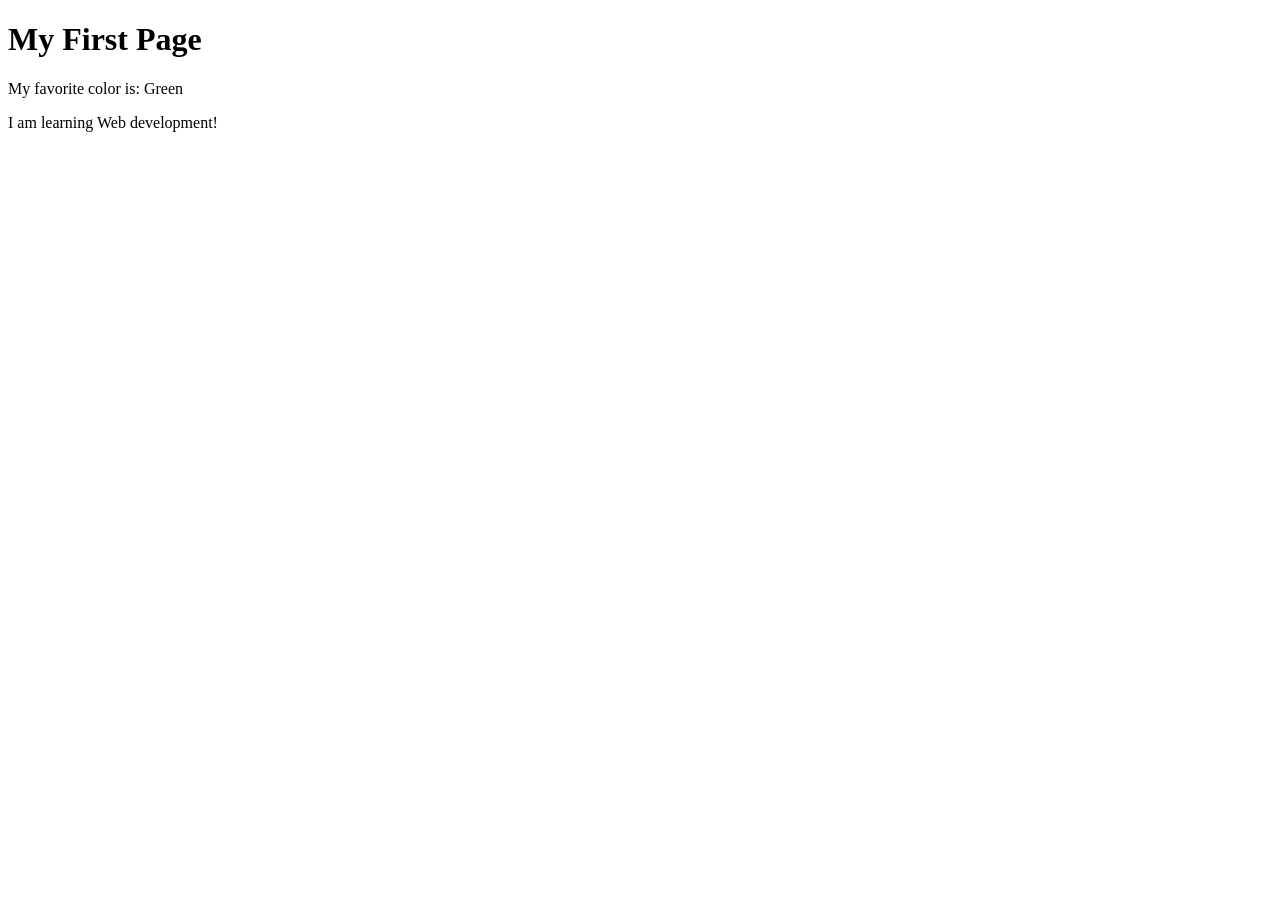
<file: week01/first-page.html>
<!DOCTYPE html>
<html lang="en">

<head>
    <meta charset="UTF-8">
    <meta name="viewport" content="width=device-width, initial-scale=1.0">
    <title>My First Page</title>
</head>

<body>
    <h1>My First Page</h1>
    <p>My favorite color is: Green </p>
    <p> I am learning Web development!

    </p>
</body>

</html>
</file>
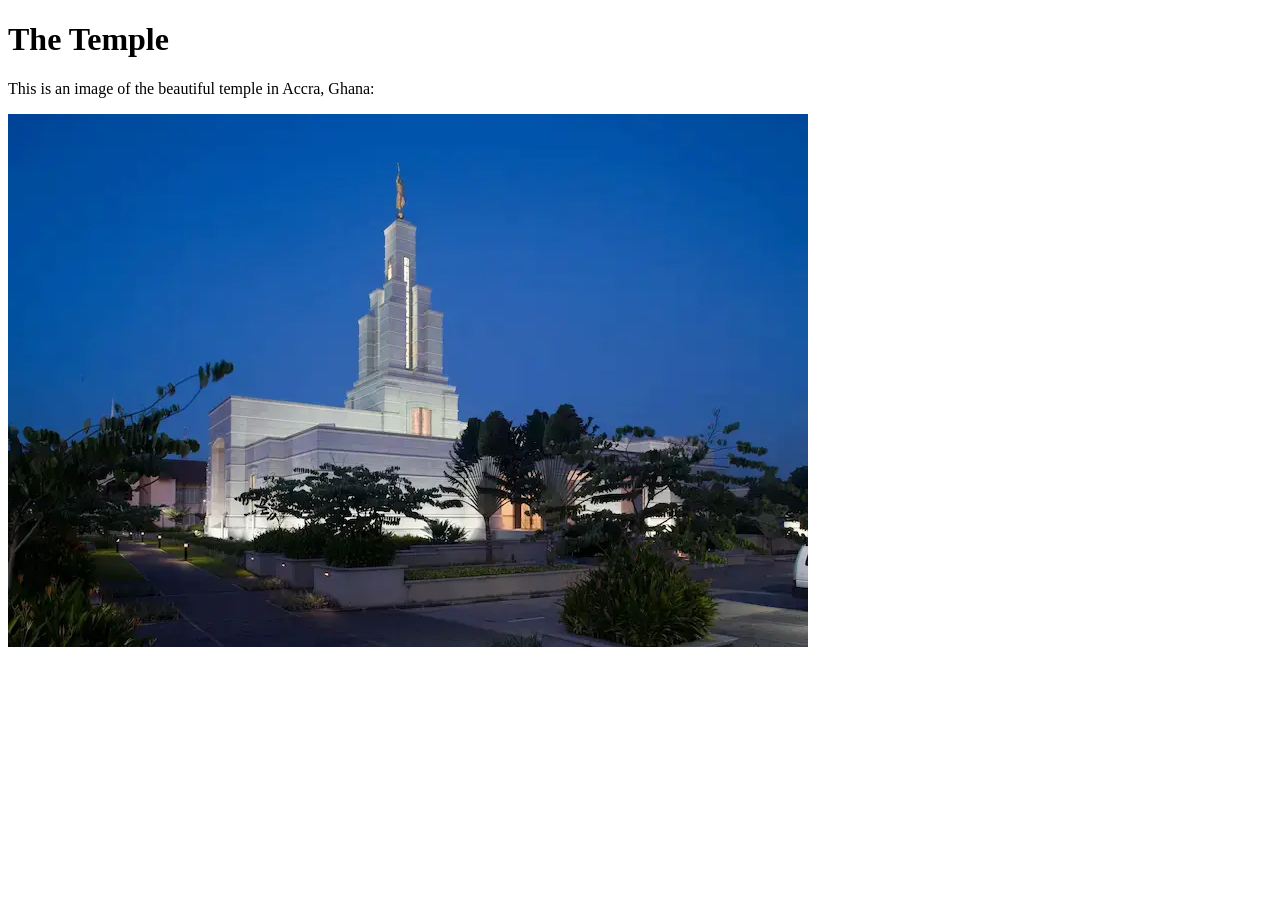
<file: week01/images.html>
<!DOCTYPE html>
<html lang="en">

<head>
    <meta charset="UTF-8">
    <meta name="viewport" content="width=device-width, initial-scale=1.0">
    <title>Temple Image</title>
</head>

<body>
    <h1>The Temple</h1>
    <p>This is an image of the beautiful temple in Accra, Ghana:</p>
    <img width="800" height="533" src="images/temple-small.WebP" alt="The Accra Ghana Temple">

</body>

</html>
</file>
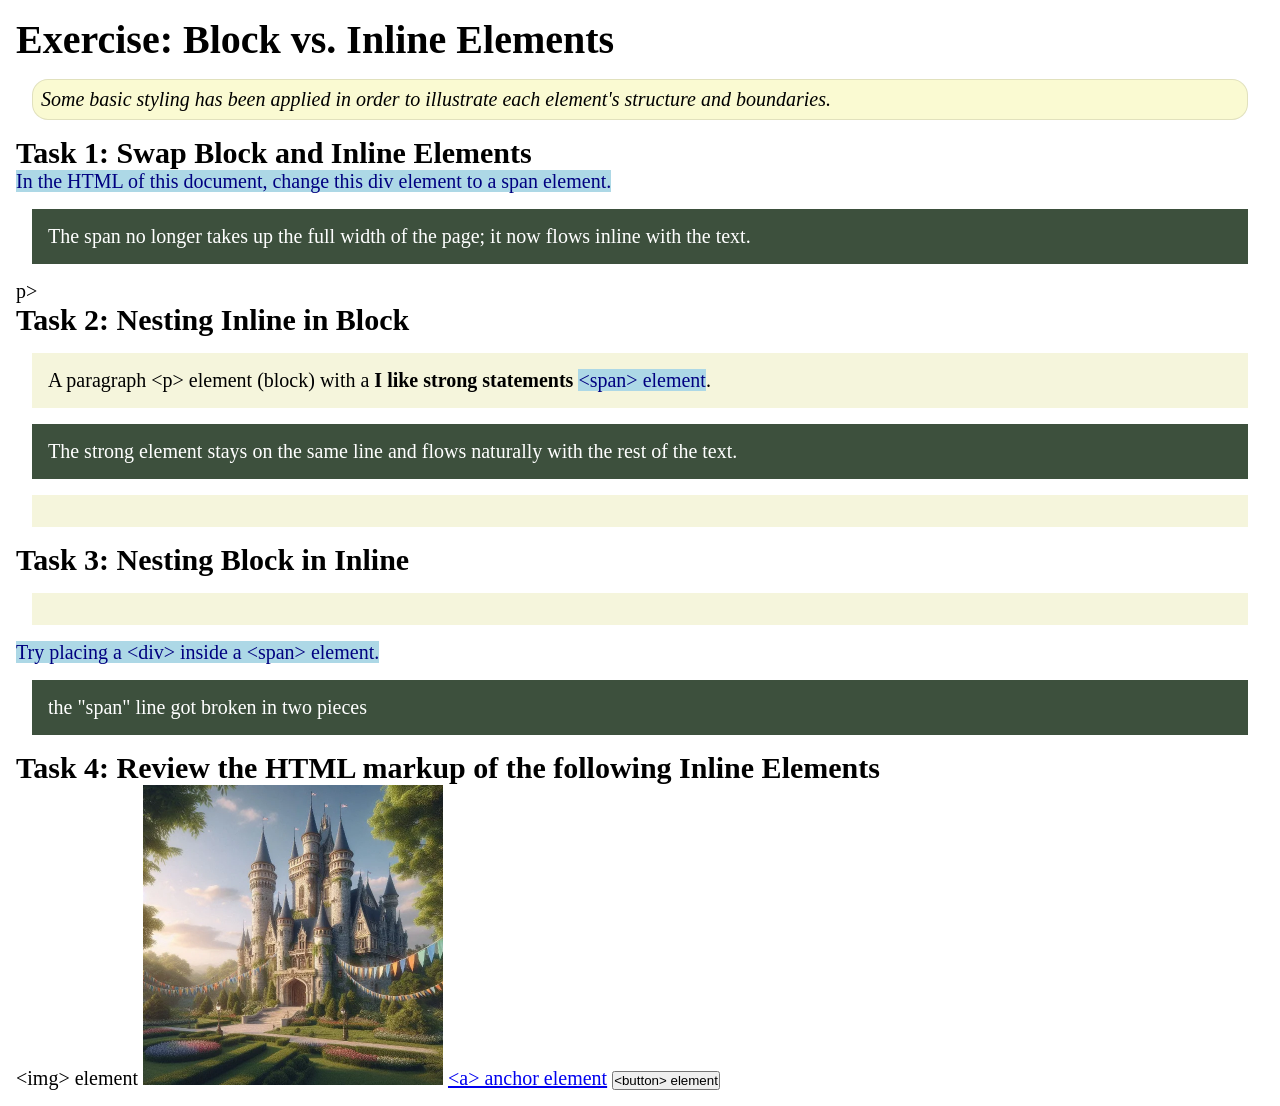
<file: week02/block-vs-inline.html>
<!DOCTYPE html>
<html lang="en">

<head>
    <meta charset="UTF-8">
    <meta name="viewport" content="width=device-width, initial-scale=1.0">
    <title>Exercise: Block vs. Inline Elements</title>
    <link rel="stylesheet" href="styles/block-vs-inline.css">
</head>

<body>
    <main>
        <h1>Exercise: Block vs. Inline Elements</h1>
        <p class="note">Some basic styling has been applied in order to illustrate each element's structure and boundaries.</p>

        <h2>Task 1: Swap Block and Inline Elements</h2>
        <span>In the HTML of this document, change this div element to a span element.</span>

        <p class="question">The span no longer takes up the full width of the page; it now flows inline with the text.</p>p>

        <h2>Task 2: Nesting Inline in Block</h2>
        <p>A paragraph &lt;p&gt; element (block) with a <strong> I like strong statements </strong><span>&lt;span&gt; element</span>.</p>
        <p class="question">The strong element stays on the same line and flows naturally with the rest of the text.</p>
        </p>

        <h2>Task 3: Nesting Block in Inline</h2>
        <span>
            <div></div>Try placing a &lt;div&gt; inside a &lt;span&gt; element.
        </span>
        <p class="question">the "span" line got broken in two pieces</p>

        <h2>Task 4: Review the HTML markup of the following Inline Elements</h2>
        &lt;img&gt; element
        <img src="images/castle.webp" alt="placeholder image (images are inline)" width="300" height="300">
        <a href="https://churchofjesuschrist.org">&lt;a&gt; anchor element</a>
        <button type="button">&lt;button&gt; element</button>
    </main>
</body>

</html>
</file>
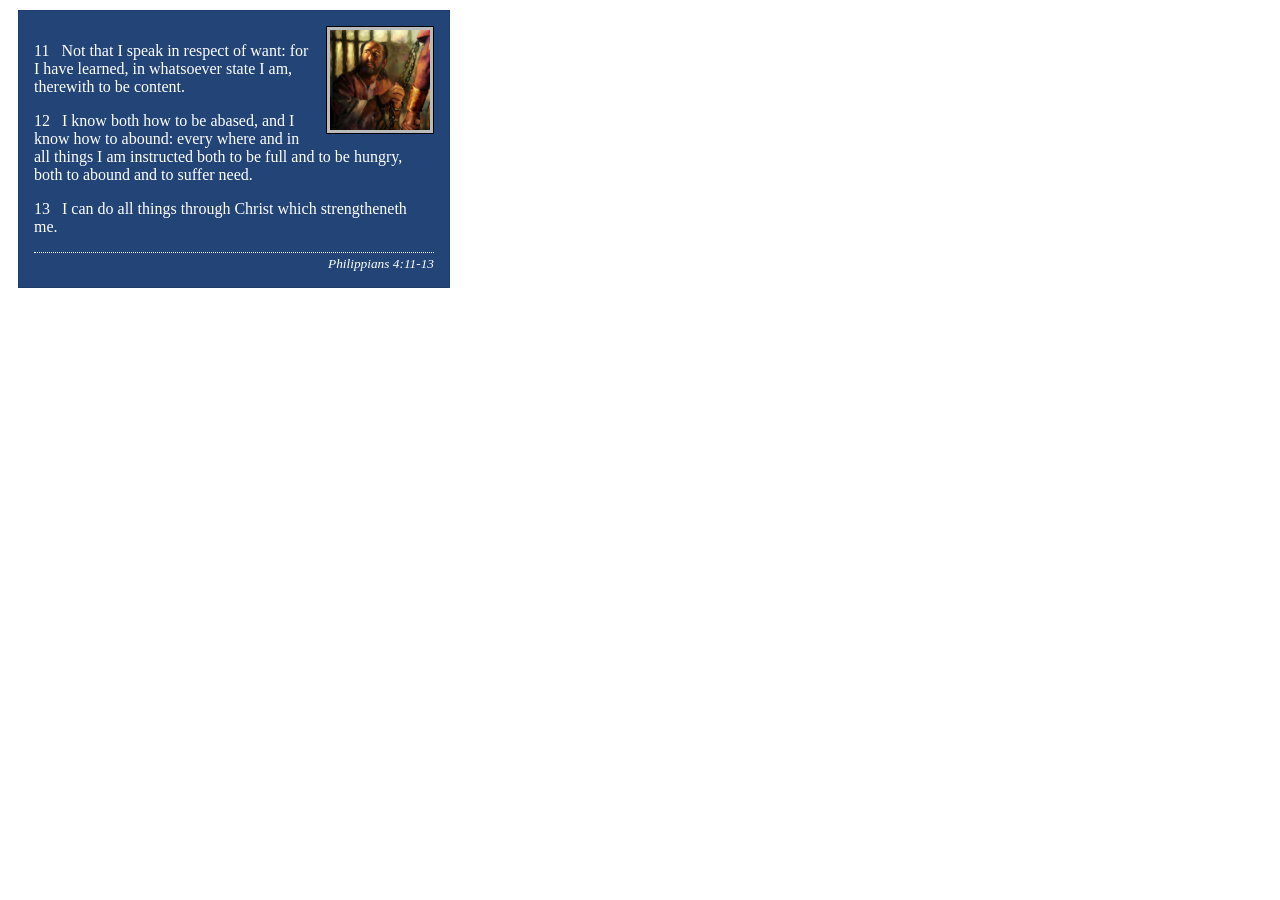
<file: week02/box-model-solution.html>
<!DOCTYPE html>
<html lang="en">

<head>
    <meta charset="UTF-8">
    <meta name="viewport" content="width=device-width, initial-scale=1.0">
    <title>Box Model Activity</title>
    <link rel="stylesheet" href="styles/box-model-solution.css">
</head>

<body>
    <main>
        <div class="callout">
            <img src="images/apostle-paul-imprisoned.webp" alt="Paul the Apostle - Imprisoned in Rome" width="200" height="200">
            <blockquote>
                <p>11 &nbsp; Not that I speak in respect of want: for I have learned, in whatsoever state I am, therewith to be content.</p>
                <p>12 &nbsp; I know both how to be abased, and I know how to abound: every where and in all things I am instructed both to be full and to be hungry, both to abound and to suffer need.</p>
                <p>13 &nbsp; I can do all things through Christ which strengtheneth me.</p>
            </blockquote>
            <cite>Philippians 4:11-13</cite>
        </div>
    </main>
</body>

</html>
</file>
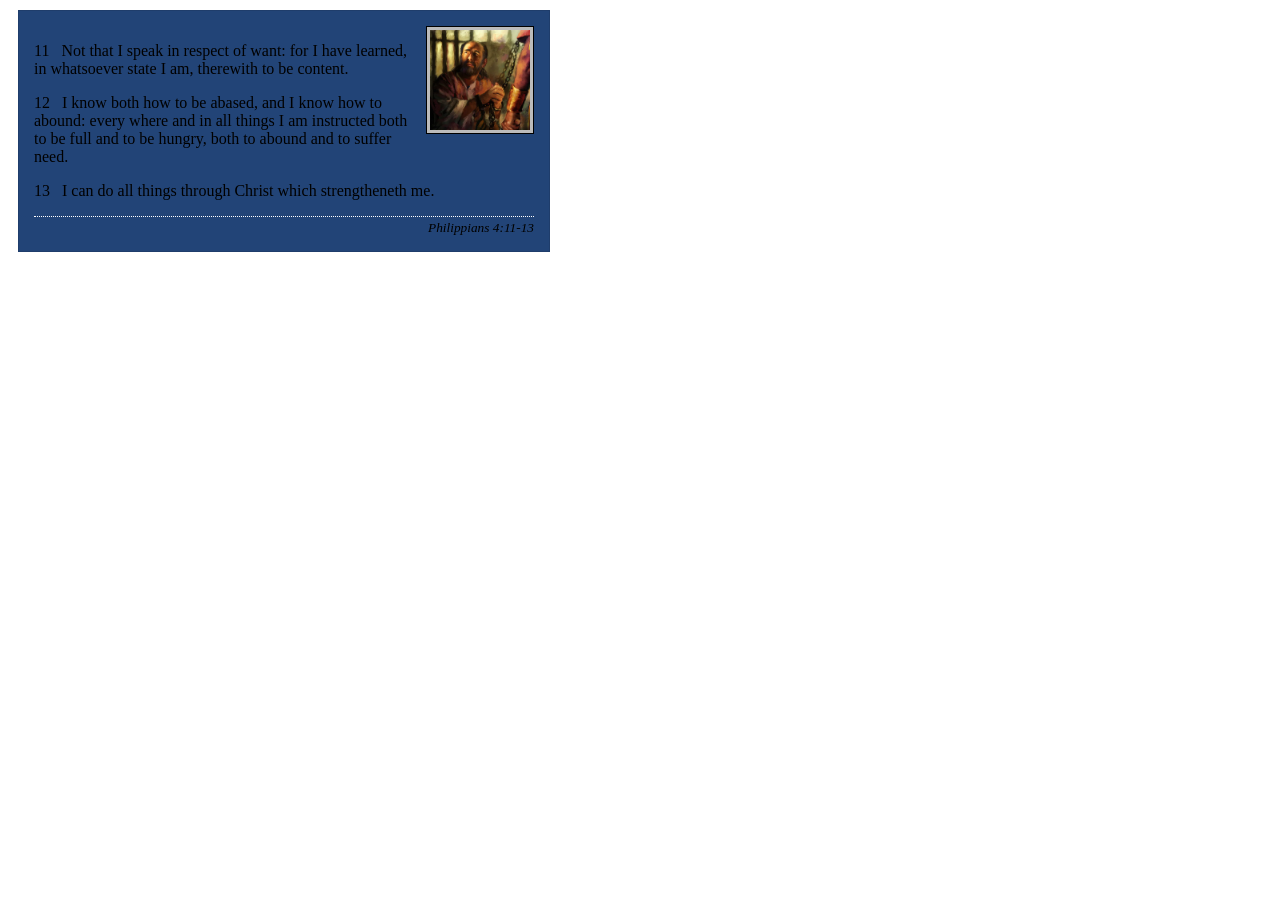
<file: week02/box-model.html>
<!DOCTYPE html>
<html lang="en">

<head>
    <link rel="stylesheet" href="styles/box-model.css">
    <meta charset="UTF-8">
    <meta name="viewport" content="width=device-width, initial-scale=1.0">
    <title>Box Model Activity</title>
</head>

<body>
    <main>
        <div class="callout">
            <img src="images/apostle-paul-imprisoned.webp" alt="Paul the Apostle - Imprisoned in Rome" width="200" height="200">
            <blockquote>
                <p>11 &nbsp; Not that I speak in respect of want: for I have learned, in whatsoever state I am, therewith to be content.</p>
                <p>12 &nbsp; I know both how to be abased, and I know how to abound: every where and in all things I am instructed both to be full and to be hungry, both to abound and to suffer need.</p>
                <p>13 &nbsp; I can do all things through Christ which strengtheneth me.</p>
            </blockquote>
            <cite>Philippians 4:11-13</cite>
        </div>
    </main>
</body>

</html>
</file>
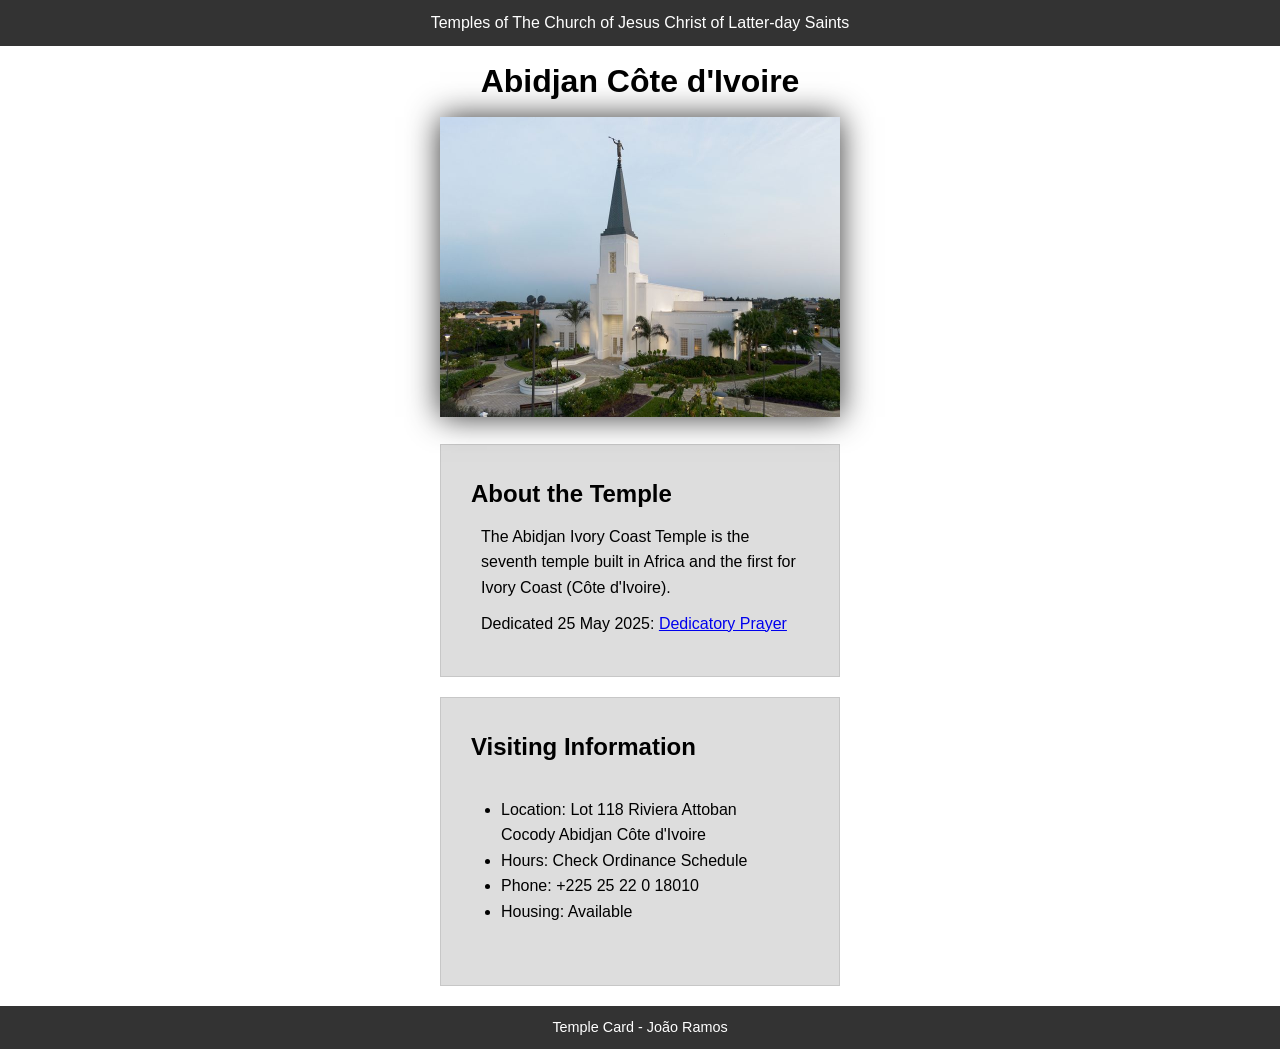
<file: week02/temple.html>
<!DOCTYPE html>
<html lang="en">

<head>
    <meta charset="UTF-8">
    <meta name="viewport" content="width=device-width, initial-scale=1.0">
    <title>Temple Card - Abidjan Côte d'Ivoire</title>
    <link rel="stylesheet" href="styles/temple.css">
    </link>
</head>

<body>
    <header>
        <p>Temples of The Church of Jesus Christ of Latter-day Saints</p>
    </header>
    <main>
        <h1>Abidjan Côte d'Ivoire</h1>
        <picture>
            <img src="images/abidjan-ivory-coast.jpeg" alt="Abidjan Côte d'Ivoire Temple">
        </picture>
        <section>
            <h2>About the Temple</h2>
            <p>The Abidjan Ivory Coast Temple is the seventh temple built in Africa and the first for Ivory Coast (Côte d'Ivoire).</p>
            <p>Dedicated 25 May 2025: <a href="https://www.churchofjesuschrist.org/temples/dedicatory-prayer/abidjan-ivory-coast-temple/2025-05-25?lang=eng" target="_blank" rel="noopener noreferrer">Dedicatory Prayer</a></p>
        </section>
        <section>
            <h2>Visiting Information</h2>
            <ul>
                <li>Location: Lot 118 Riviera Attoban Cocody Abidjan Côte d'Ivoire</li>
                <li>Hours: Check Ordinance Schedule</li>
                <li>Phone: +225 25 22 0 18010</li>
                <li>Housing: Available</li>
            </ul>
        </section>
    </main>
    <footer>
        <p>Temple Card - João Ramos</p>
    </footer>
</body>

</html>
</file>
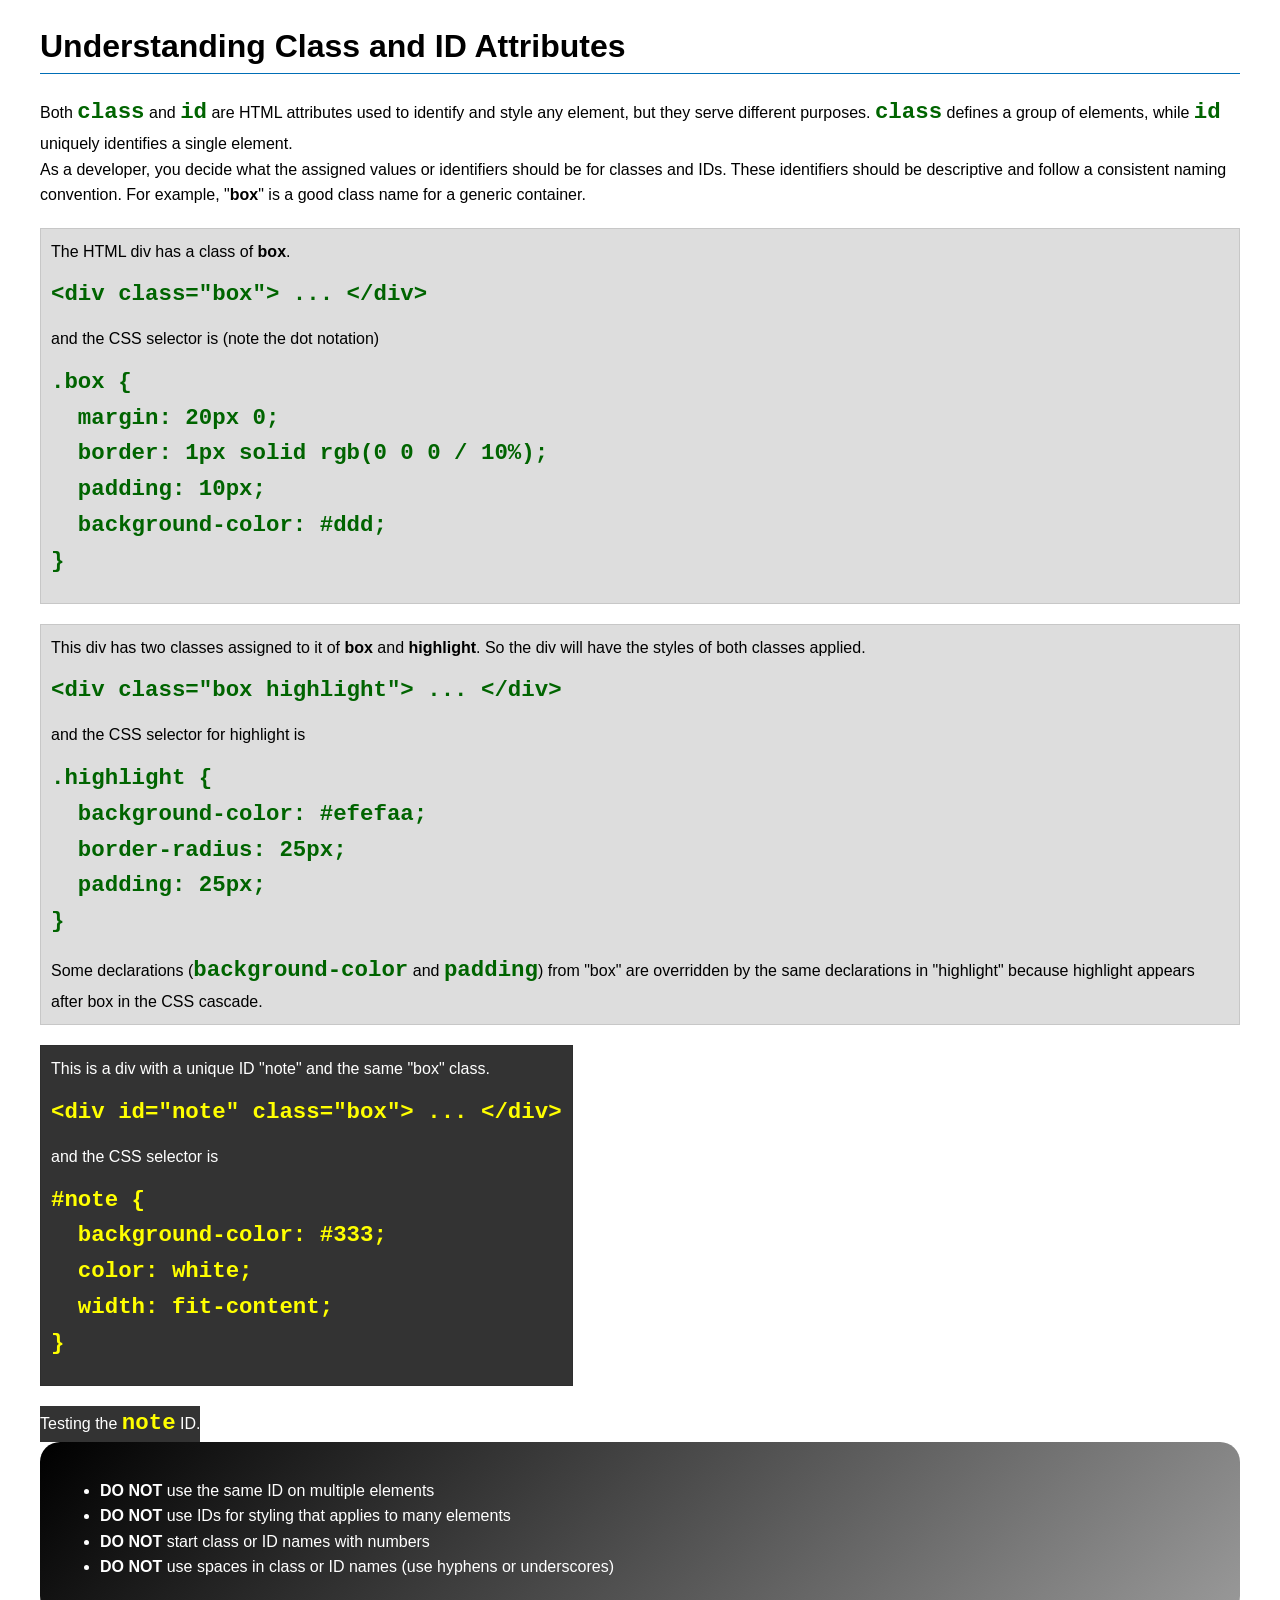
<file: week03/class-and-id.html>
<!DOCTYPE html>
<html lang="en">

<head>
    <meta charset="UTF-8">
    <meta name="viewport" content="width=device-width, initial-scale=1.0">
    <title>Class vs ID Attributes</title>
    <link rel="stylesheet" href="styles/class-and-id.css">
</head>

<body>
    <h1>Understanding Class and ID Attributes</h1>
    <p>Both <code>class</code> and <code>id</code> are HTML attributes used to identify and style any element, but they serve different purposes. <code>class</code> defines a group of elements, while <code>id</code> uniquely identifies a single element.</p>
    <p>As a developer, you decide what the assigned values or identifiers should be for classes and IDs. These identifiers should be descriptive and follow a consistent naming convention. For example, "<strong>box</strong>" is a good class name for a generic container.</p>
    <div class="box">
        <p>The HTML div has a class of <strong>box</strong>.</p>
        <pre><code class="html">&lt;div class="box"&gt; ... &lt;/div&gt;</code></pre>
        and the CSS selector is (note the dot notation)
        <pre><code class="css">.box {
  margin: 20px 0;
  border: 1px solid rgb(0 0 0 / 10%);
  padding: 10px;
  background-color: #ddd; 
}</code></pre>
    </div>

    <div class="box ">
        <p>This div has two classes assigned to it of <strong>box</strong> and <strong>highlight</strong>. So the div will have the styles of both classes applied.</p>
        <pre><code class="html">&lt;div class="box highlight"&gt; ... &lt;/div&gt;</code></pre>
        and the CSS selector for highlight is
        <pre><code class="css">.highlight {
  background-color: #efefaa;
  border-radius: 25px;
  padding: 25px;
}</code></pre>
        <p>Some declarations (<code>background-color</code> and <code>padding</code>) from "box" are overridden by the same declarations in "highlight" because highlight appears after box in the CSS cascade.</p>
    </div>

    <div id="note" class="box">
        <p>This is a div with a unique ID "note" and the same "box" class.</p>
        <pre><code class="html">&lt;div id="note" class="box"&gt; ... &lt;/div&gt;</code></pre>
        and the CSS selector is
        <pre><code class="css">#note {
  background-color: #333;
  color: white;
  width: fit-content;
}</code></pre>
    </div>

    <div id="note">
        <p>Testing the <code>note</code> ID.</p>
    </div>

    <section id="best-practice">
        <ul>
            <li><strong>DO NOT</strong> use the same ID on multiple elements</li>
            <li><strong>DO NOT</strong> use IDs for styling that applies to many elements</li>
            <li><strong>DO NOT</strong> start class or ID names with numbers</li>
            <li><strong>DO NOT</strong> use spaces in class or ID names (use hyphens or underscores)</li>
        </ul>
    </section>

</body>

</html>
</file>
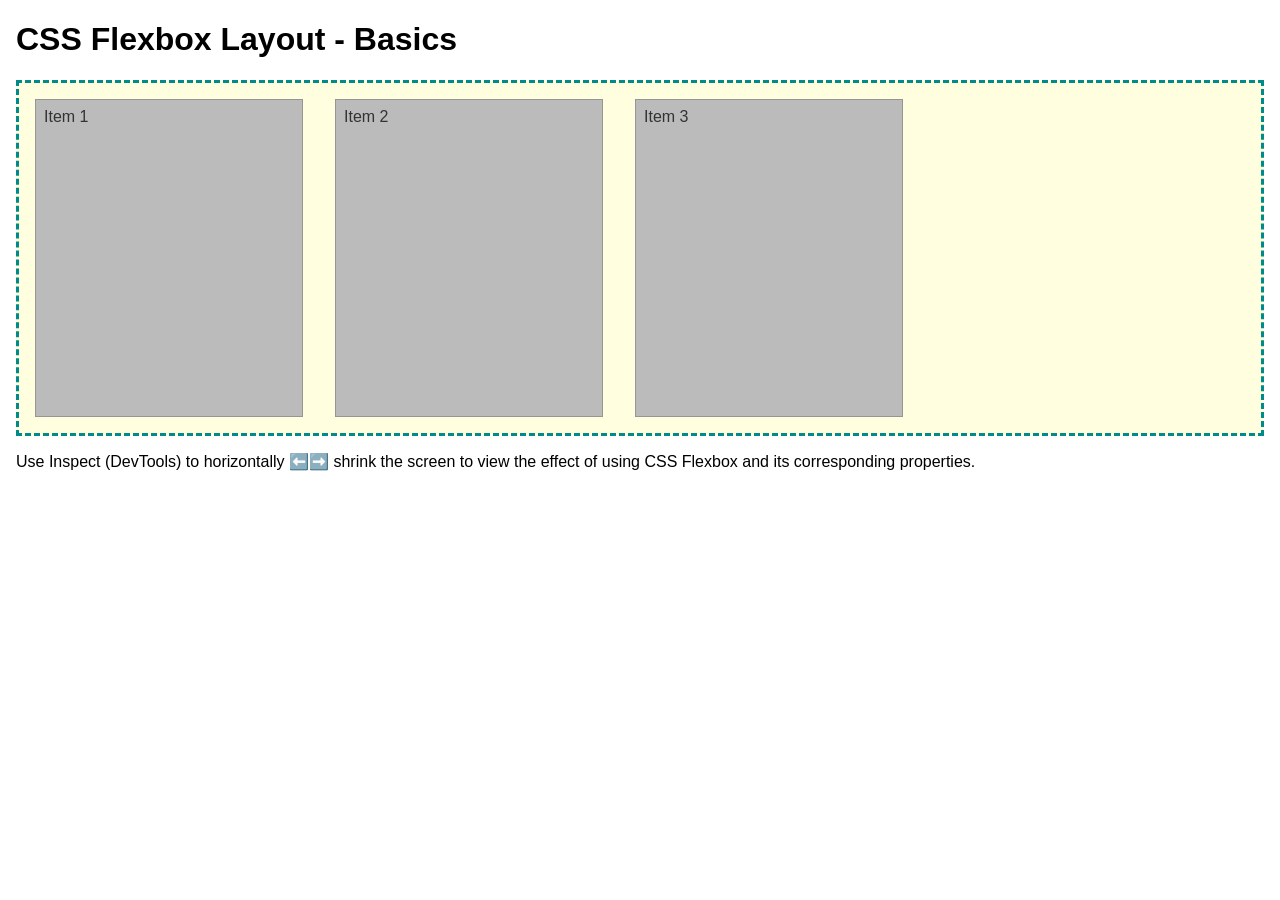
<file: week04/flexbox-layout.html>
<!DOCTYPE html>
<html lang="en">

<head>
    <meta charset="UTF-8">
    <meta name="viewport" content="width=device-width, initial-scale=1.0">
    <title>CSS Flexbox Layout - Basics</title>
    <link rel="stylesheet" href="styles/flexbox.css">
</head>

<body>
    <main>
        <h1>CSS Flexbox Layout - Basics</h1>
        <div class="flex-container">
            <div class="flex-item item1">Item 1</div>
            <div class="flex-item item2">Item 2</div>
            <div class="flex-item item3">Item 3</div>
        </div>
        <p>Use Inspect (DevTools) to horizontally ⬅️➡️ shrink the screen to view the effect of using CSS Flexbox and its corresponding properties.</p>
    </main>
</body>

</html>
</file>
<file: week02/styles/block-vs-inline.css>
* {
    margin: 0;
    padding: 0;
}

body {
    font-size: 20px;
    margin: 1rem;
}

p,
div {
    background-color: beige;
    margin: 1rem;
    padding: 1rem;
}

span {
    color: navy;
    background-color: lightblue;
}

code {
    margin: 0;
    padding: 0;
    color: green;
    font-size: 1.2rem;
}

.note {
    font-style: italic;
    background-color: lightgoldenrodyellow;
    border-radius: 1rem;
    border: 1px solid rgb(0 0 0 / 10%);
    margin: 1rem;
    padding: .5rem;
}

.question {
    background-color: #3d503d;
    color: #fff;
}
</file>
<file: week02/styles/box-model-solution.css>
.callout {
    max-width: 400px;
    margin: 10px;
    border: 1px solid rgb(0 0 0 / 10%);
    padding: 15px;
    background-color: #247;
    color: #fff;
}

.callout img {
    float: right;
    margin: 0 0 10px 15px;
    border: 1px solid #000;
    padding: 3px;
    background-color: #bbb;
    width: 100px;
    height: auto;
}

blockquote {
    margin: 0;
}

cite {
    display: block;
    border-top: 1px dotted #fff;
    padding-top: 3px;
    text-align: right;
    font-size: smaller;
}
</file>
<file: week02/styles/box-model.css>
.callout {
    max-width: 500px;
    margin: 10px;
    border: 1px solid rgb(0 0 0 / 10%);
    padding: 15px;
    background-color: #247;
    text-color: #fff;
}

.callout img {
    float: right;
    margin: 0 0 10px 15px;
    border: 1px solid #000;
    padding: 3px;
    background-color: #bbb;
    width: 100px;
    height: auto;
}

blockquote {
    margin: 0;
}

cite {
    display: block;
    border-top: 1px dotted #fff;
    padding-top: 3px;
    text-align: right;
    font-size: smaller;
}
</file>
<file: week02/styles/temple.css>
* {
    margin: 0;
    padding: 0;
}

body {
    font-family: Arial, sans-serif;
    line-height: 1.6;
}

header,
footer {
    background-color: #333;
    color: white;
    padding: 10px;
    text-align: center;
    font-size: 1.5rm;
}

main {
    width: 400px;
    margin: 0 auto;

}

h1 {
    margin: 10px;
    text-align: center;
}

h2 {
    border-bottom: 1px solide #222
}

img {
    width: 100%;
    height: auto;
    box-shadow: 0 0 30px #333
}

section {
    margin: 20px 0;
    border: 1px solid rgb(0 0 0 / 10%);
    padding: 30px;
    background-color: #ddd;
}

section p {
    margin: 10px
}

ul {
    margin: 30px;
}

footer {
    font-size: .9rem;
}
</file>
<file: week03/styles/class-and-id.css>
body {
    font-family: Arial, sans-serif;
    line-height: 1.6;
    margin: 0;
    padding: 0 40px;
}

h1 {
    border-bottom: 1px solid rgb(0 110 182);
    padding-bottom: 0;
}

p {
    margin: 0;
}

code {
    color: darkgreen;
    font-weight: 700;
    font-size: 1.4rem;
}

/* Class examples - can be reused */
.box {
    margin: 20px 0;
    border: 1px solid rgb(0 0 0 / 10%);
    padding: 10px;
    background-color: #ddd;
    /* this is shorthand for #dddddd */
}

.highlight {
    background-color: #efefaa;
    border-radius: 25px;
    padding: 25px;
}

/* ID examples - should be unique */

#note {
    background-color: #333;
    color: white;
    width: fit-content;
}

#note code {
    color: yellow;
}

#best-practice {
    background: linear-gradient(135deg, #000 0%, #999 100%);
    color: white;
    border-radius: 20px;
    padding: 20px;
}
</file>
<file: week04/styles/flexbox.css>
body {
    font-family: Helvetica, Arial, sans-serif;
    margin: 1rem;
}

.flex-container {
    border: 3px dashed darkcyan;
    background-color: lightyellow;
    display: flex;
    flex-wrap: wrap;
}

.flex-item {
    width: 250px;
    margin: 1rem;
    border: 1px solid rgb(0 0 0 / 20%);
    padding: 0.5rem;
    background-color: #bbb;
    color: #333;
}

.item1 {
    min-height: 100px;
}

.item2 {
    min-height: 200px;
}

.item3 {
    min-height: 300px;
}
</file>
